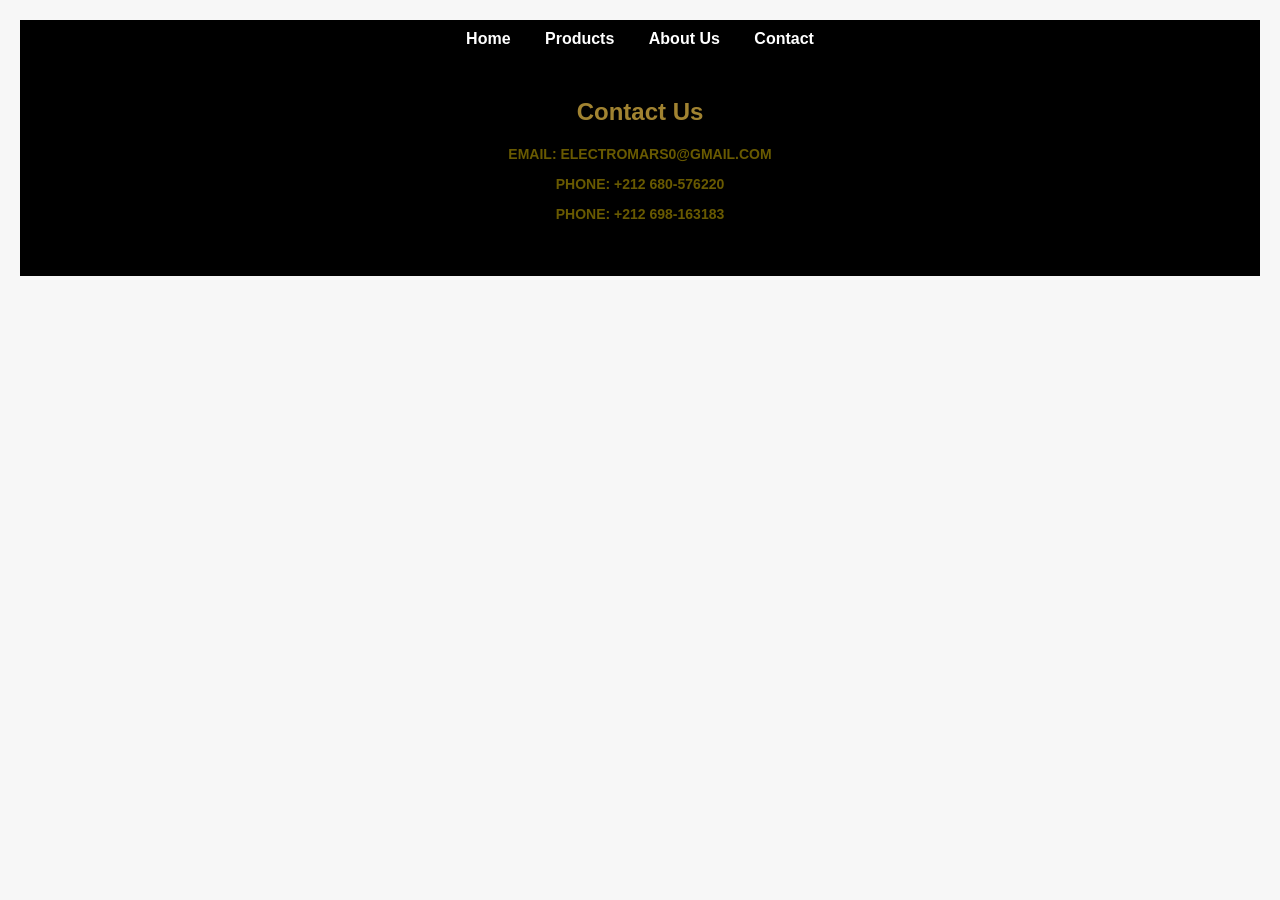
<file: contact.html>
<!DOCTYPE html>
<html lang="en">
<head>
    <style>
        body {
          opacity: 1;
          transition: opacity 0.3s ease;
        }
      
        body.fade-out {
          opacity: 0;
        }
      </style>
      
    <meta charset="UTF-8">
    <title>Contact</title>
    <link rel="stylesheet" href="style.css">
</head>
<body>

    <nav>
        <a href="index.html">Home</a>
        <a href="products.html">Products</a>
        <a href="about.html">About Us</a>
        <a href="contact.html">Contact</a>

    <div class="container">
        <h1>Contact Us</h1>
        <p class="Playfair-Display">Email: electromars0@gmail.com</p>
        <p class="Playfair-Display">Phone: +212 680-576220</p>
        <p class="Playfair-Display">Phone: +212 698-163183</p>
    </div>
    <script>
        document.querySelectorAll("a").forEach(link => {
          link.addEventListener("click", function (e) {
            const href = link.getAttribute("href");
            if (href && !href.startsWith("#") && !href.startsWith("javascript")) {
              e.preventDefault();
              document.body.classList.add("fade-out");
              setTimeout(() => {
                window.location.href = href;
              }, 500);
            }
          });
        });
      </script>
      
</body>
</html>
</file>
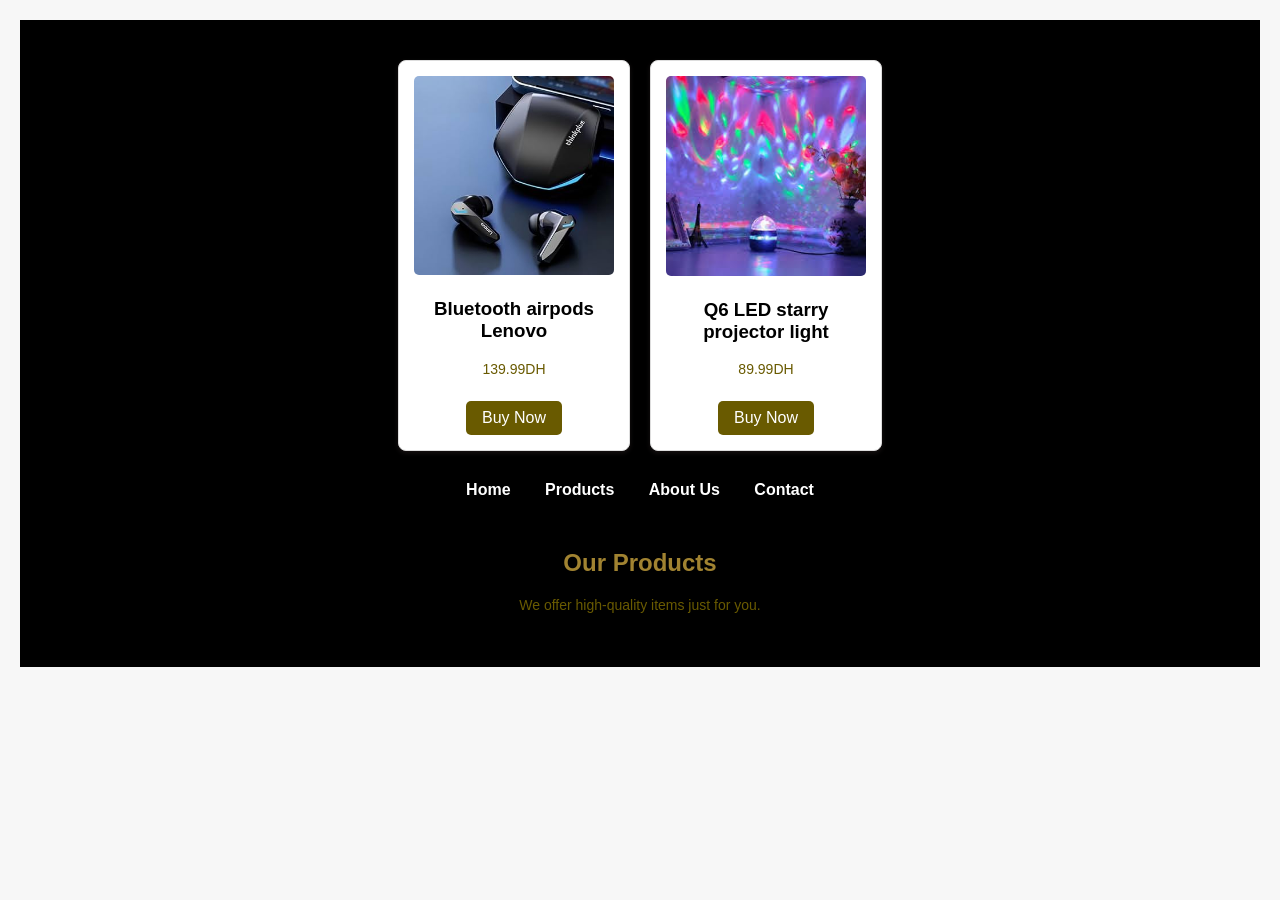
<file: products.html>
<!DOCTYPE html>
<html lang="en">
<head>
    <style>
        body {
          opacity: 1;
          transition: opacity 0.3s ease;
        }
      
        body.fade-out {
          opacity: 0;
        }
      </style>
      
    <meta charset="UTF-8">
    <title>Products</title>
    <link rel="stylesheet" href="style.css">
</head>
<body>

    <nav>
        <div class="products">
            <div class="product-card">
                <img src="images/images10.jpg" alt="Product 1">
                <h3>Bluetooth airpods Lenovo</h3>
                <p>139.99DH</p>
              <a href="checkout.html">
                <button>Buy Now</button>
              </a>
            </div>

            <div class="product-card">
                <img src="images/ima11ges.jpg" alt="Product 2">
                <h3>Q6 LED starry projector light</h3>
                <p>89.99DH</p>
              <a href="checkout.html"> 
                <button>Buy Now</button>
              </a>  
            </div>
        
            <!-- كرر المزيد حسب عدد المنتجات -->
        </div>
        
        <a href="index.html">Home</a>
        <a href="products.html">Products</a>
        <a href="about.html">About Us</a>
        <a href="contact.html">Contact</a>

    <div class="container">
        <h1>Our Products</h1>
        <p>We offer high-quality items just for you.</p>
    </div>
    <script>
        document.querySelectorAll("a").forEach(link => {
          link.addEventListener("click", function (e) {
            const href = link.getAttribute("href");
            if (href && !href.startsWith("#") && !href.startsWith("javascript")) {
              e.preventDefault();
              document.body.classList.add("fade-out");
              setTimeout(() => {
                window.location.href = href;
              }, 500);
            }
          });
        });
      </script>
      
</body>
</html>
</file>
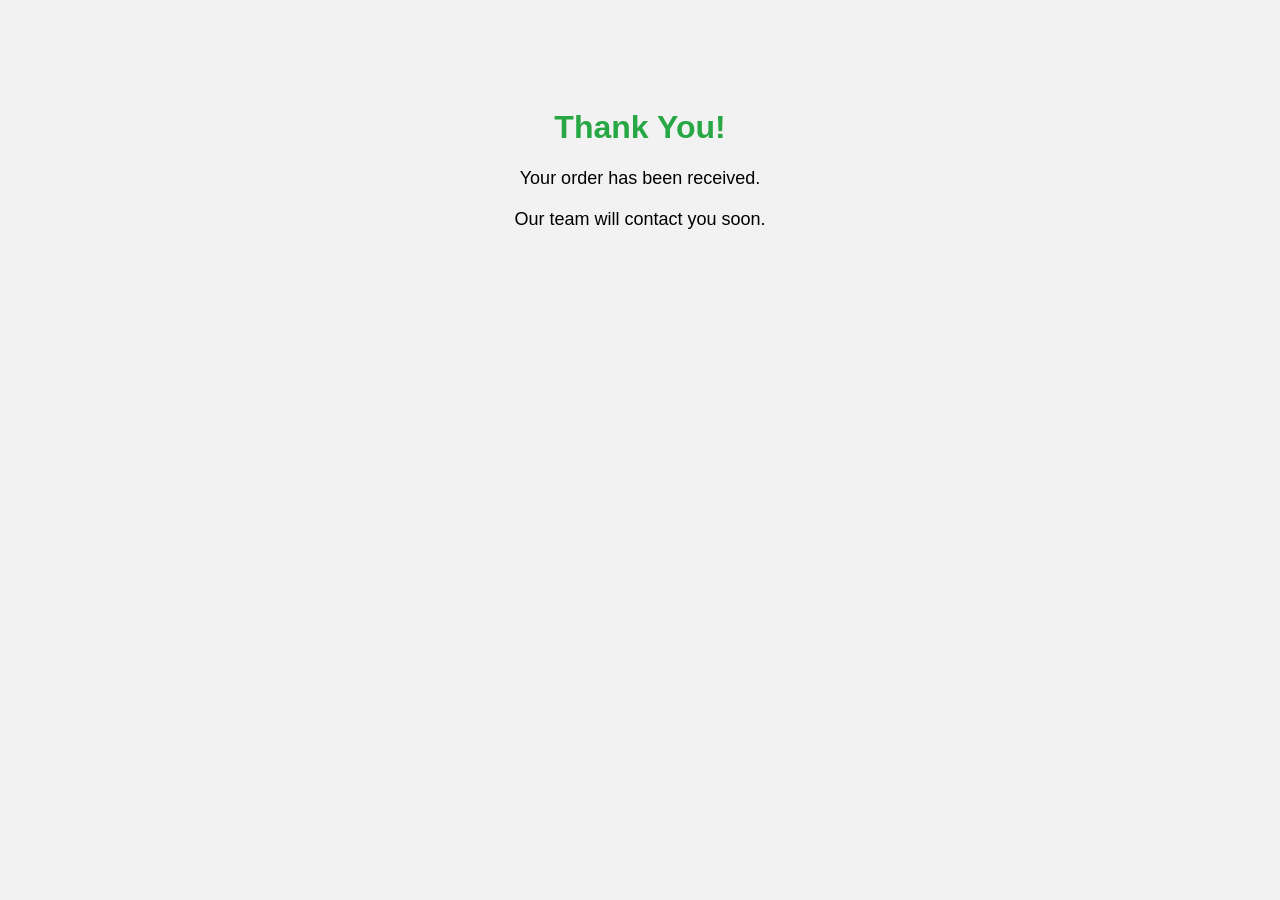
<file: success.html>
<!DOCTYPE html>
<html lang="en">
<head>
  <meta charset="UTF-8">
  <title>Order Confirmed</title>
  <style>
    body {
      font-family: 'Tahoma', sans-serif;
      background-color: #f2f2f2;
      text-align: center;
      padding: 80px;
    }

    h1 {
      color: #28a745;
    }

    p {
      font-size: 18px;
      margin-top: 20px;
    }
  </style>
</head>
<body>
  <h1>Thank You!</h1>
  <p>Your order has been received.</p>
  <p>Our team will contact you soon.</p>
</body>
</html>
</file>
<file: style.css>
body {
    font-family: Arial, sans-serif;
    background-color: #bda972;
    text-align: center;
    padding: 50px;
}

h1 {
    color: #a18331;
}

button {
    padding: 10px 20px;
    font-size: 16px;
    background-color: #9e9989;
    color: white;
    border: none;
    cursor: pointer;
}

button:hover {
    background-color: #695a00;
}
body{
    font-family: 'Tahoma' , sans-serif;
    margin: 0;
    padding: 0;
    background-color: #f4f4f4;
}
h2, h3 {
    font-family: 'Poppins', sans-serif;
    font-weight: 600;
  }
  .Playfair-Display {
    color: #695a00;
    font-size: 14px;
    font-weight: bold;
    text-transform: uppercase;
  }
  p {
    font-family: 'Lora', sans-serif;
    color: #695a00;
    font-size: 14px;
  }
  
  
nav {
    background-color: #000000;
    padding: 10px;
    text-align: center;
}

nav a {
    color: white;
    margin: 0 15px;
    text-decoration: none;
    font-weight: bold;
}

nav a:hover {
    text-decoration: underline;
}

.container {
    padding: 30px;
    text-align: center;
}
.products {
    display: flex;
    flex-wrap: wrap;
    justify-content: center;
    gap: 20px;
    padding: 30px;
}

.product-card {
    background-color: white;
    padding: 15px;
    border: 1px solid #ddd;
    width: 200px;
    text-align: center;
    border-radius: 8px;
    box-shadow: 0 2px 5px rgba(236, 191, 191, 0.1);
}

.product-card img {
    width: 100%;
    height: auto;
    border-radius: 5px;
}

.product-card button {
    margin-top: 10px;
    padding: 8px 16px;
    background-color: #695a00;
    color: white;
    border: none;
    border-radius: 5px;
    cursor: pointer;
}

.product-card button:hover {
    background-color: #695a00;
}
body {
    font-family: 'Poppins', sans-serif;
    background-color: #f7f7f7;
    margin: 0;
    padding: 20px;
  }
  
  .product-container {
    display: flex;
    max-width: 1000px;
    margin: auto;
    background-color: #fff;
    border-radius: 10px;
    box-shadow: 0 2px 10px rgba(0,0,0,0.1);
    overflow: hidden;
  }
  
  .product-image img {
    width: 100%;
    max-width: 500px;
    height: auto;
    object-fit: cover;
  }
  
  .product-info {
    padding: 30px;
    flex: 1;
  }
  
  .product-title {
    font-size: 28px;
    margin-bottom: 20px;
    color: #333;
  }
  
  .product-description {
    font-size: 16px;
    line-height: 1.6;
    color: #555;
  }
  
  .product-price {
    font-size: 24px;
    margin: 20px 0;
    color: #e63946;
  }
  
  .buy-button {
    background-color: #1d3557;
    color: white;
    padding: 12px 25px;
    font-size: 16px;
    border: none;
    border-radius: 8px;
    cursor: pointer;
    transition: background-color 0.3s;
  }
  
  .buy-button:hover {
    background-color: #457b9d;
  }
</file>
